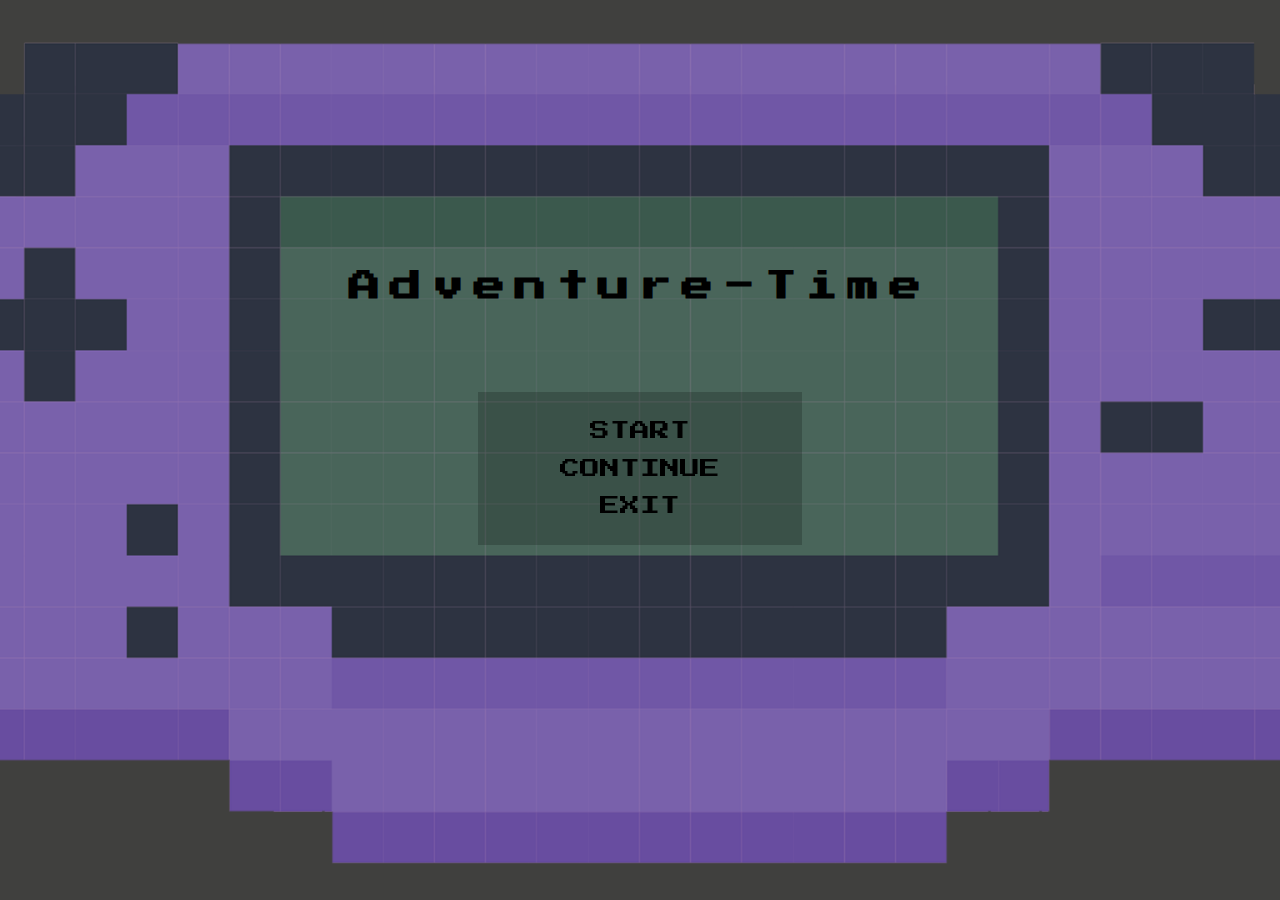
<file: index.html>
<!DOCTYPE html>
<html lang="en">

<head>
    <meta charset="UTF-8">
    <meta http-equiv="X-UA-Compatible" content="IE=edge">
    <meta name="viewport" content="width=device-width, initial-scale=1.0">
    <title>Adventure Time</title>
    <link href="https://fonts.googleapis.com/css2?family=DotGothic16&family=Press+Start+2P&display=swap"
        rel="stylesheet">
    <link rel="icon" href="./img/icon.ico" type="image/x-icon">
    <style>
        * {
            box-sizing: border-box;
            margin: 0;
            padding: 0;
            font-family: 'Press Start 2P', 'DotGothic16', 'Microsoft JhengHei';
        }

        .main {
            background-image: url(./img/home.png);
            width: 100%;
            background-size: cover;
            background-attachment: fixed;
            background-position: center;
        }

        header h1 {
            text-align: center;
            overflow: hidden;
            white-space: nowrap;
            margin: 30vh auto 0;
            letter-spacing: 0.3em;
            animation:
                typing 10s steps(35, end)
        }

        @keyframes typing {
            from {
                width: 0
            }

            to {
                width: 100%
            }

            ;
        }

        .box {
            width: 36vh;
            height: 17vh;
            margin: 10vh auto 0;
            backdrop-filter: brightness(80%);
            padding: 1%;
            font-size: 20px;
            display: flex;
            flex-direction: column;
            justify-content: center;
            align-items: center;
        }

        .box>a {
            padding: 3% 0;
            text-decoration: none;
            color: black;
        }


        a:hover {
            background-color: rgba(168, 168, 168, 0.3);
            padding: 3% 2%;
        }

        a:hover::before {
            content: "> ";
        }
    </style>
</head>

<body class="main" onselectstart="return false">

    <audio id="effect">
        <source src="./audio/select.mp3" type="audio/mpeg" autoplay="false" muted="true">
    </audio>

    <header>
        <h1>Adventure-Time</h1>
    </header>

    <div class="box">
        <a href="./main.html" onmouseenter="effectFun()" onmouseleave="effectStopFun()">START</a>
        <a href="#" onmouseenter="effectFun()" onmouseleave="effectStopFun()">CONTINUE</a>
        <a href="#" onmouseenter="effectFun()" onmouseleave="effectStopFun()">EXIT</a>
    </div>

    <script>
        function effectFun() {
            let effect = document.getElementById('effect');
            effect.play();
        }
        function effectStopFun() {
            let effect = document.getElementById('effect');
            effect.pause();
            effect.currentTime = 0;
        }
    </script>
</body>

</html>
</file>
